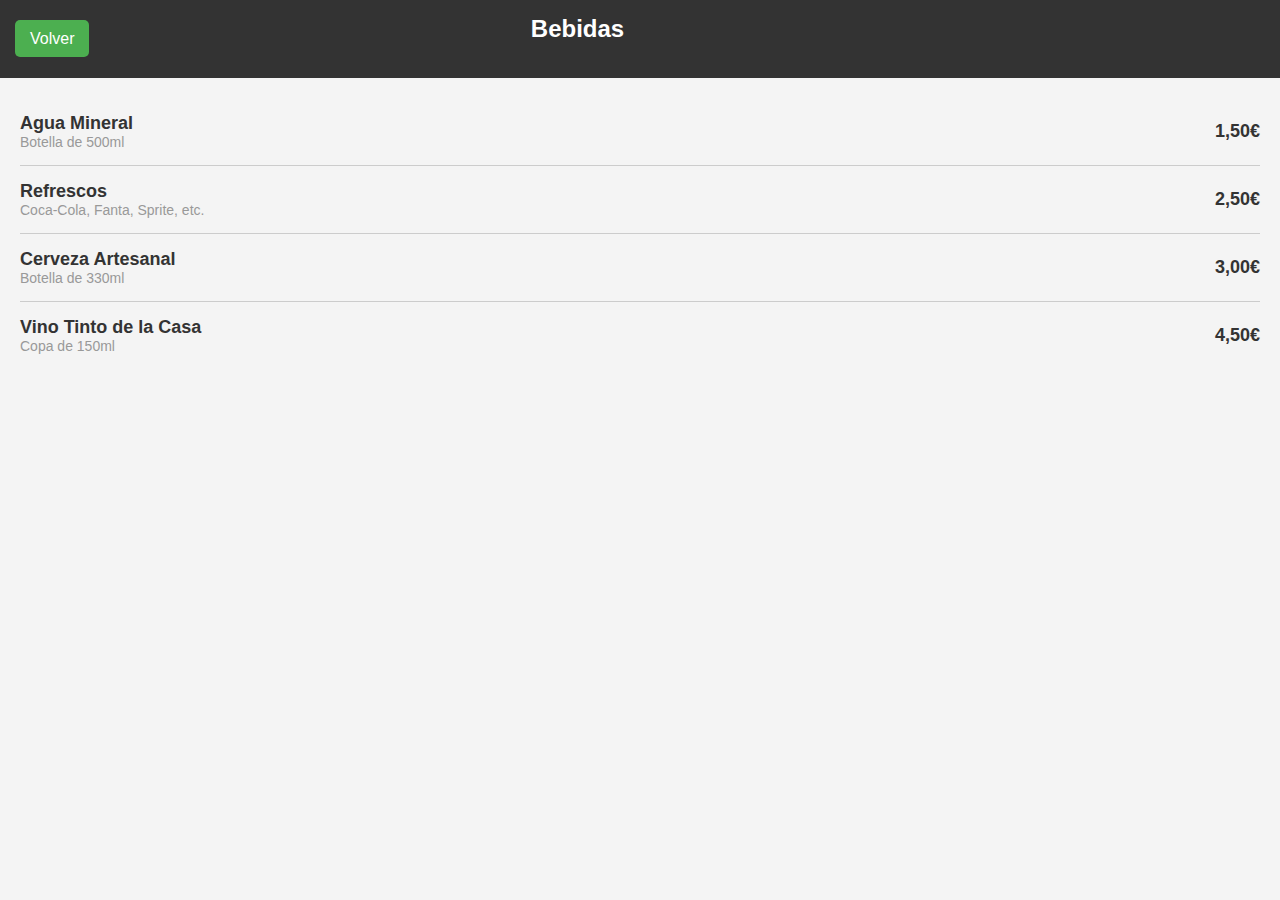
<file: Menu_1/bebidas.html>
<!DOCTYPE html>
<html lang="es">
<head>
    <meta charset="UTF-8">
    <meta name="viewport" content="width=device-width, initial-scale=1.0">
    <title>Bebidas</title>
    <link rel="stylesheet" href="styles.css">
</head>
<body>
    <header>
        <div class="cabeceraGrande">
            <div class="cabecera1">
                <a class="back-button" href="index.html">Volver</a>
            </div>
            <div class="cabecera2">
                <h1>Bebidas</h1>
            </div>
        </div>
    </header>
    <section>
        <div class="menu-item">
            <div class="item-info">
                <h3>Agua Mineral</h3>
                <p>Botella de 500ml</p>
            </div>
            <span class="price">1,50€</span>
        </div>
        <hr>

        <div class="menu-item">
            <div class="item-info">
                <h3>Refrescos</h3>
                <p>Coca-Cola, Fanta, Sprite, etc.</p>
            </div>
            <span class="price">2,50€</span>
        </div>
        <hr>
        <div class="menu-item">
            <div class="item-info">
                <h3>Cerveza Artesanal</h3>
                <p>Botella de 330ml</p>
            </div>
            <span class="price">3,00€</span>
        </div>
        <hr>
        <div class="menu-item">
            <div class="item-info">
                <h3>Vino Tinto de la Casa</h3>
                <p>Copa de 150ml</p>
            </div>
            <span class="price">4,50€</span>
        </div>
    </section>
</body>
</html>
</file>
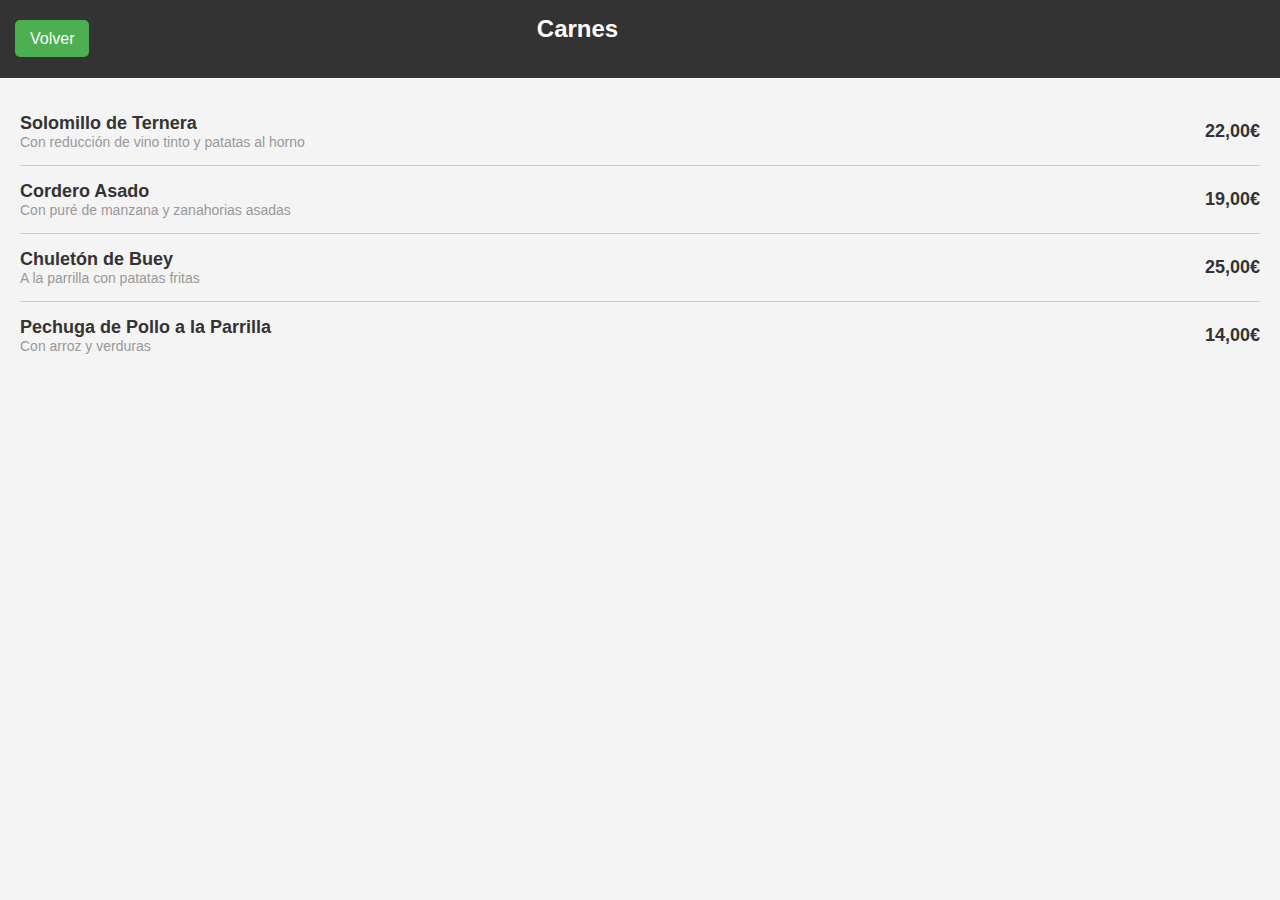
<file: Menu_1/carnes.html>
<!DOCTYPE html>
<html lang="es">
<head>
    <meta charset="UTF-8">
    <meta name="viewport" content="width=device-width, initial-scale=1.0">
    <title>Carnes</title>
    <link rel="stylesheet" href="styles.css">
</head>
<body>
    <header>
        <div class="cabeceraGrande">
            <div class="cabecera1">
                <a class="back-button" href="index.html">Volver</a>
            </div>
            <div class="cabecera2">
                <h1>Carnes</h1>
            </div>
        </div>
    </header>
    <section>
        <div class="menu-item">
            <div class="item-info">
                <h3>Solomillo de Ternera</h3>
                <p>Con reducción de vino tinto y patatas al horno</p>
            </div>
            <span class="price">22,00€</span>
        </div>
        <hr>

        <div class="menu-item">
            <div class="item-info">
                <h3>Cordero Asado</h3>
                <p>Con puré de manzana y zanahorias asadas</p>
            </div>
            <span class="price">19,00€</span>
        </div>
        <hr>
        <div class="menu-item">
            <div class="item-info">
                <h3>Chuletón de Buey</h3>
                <p>A la parrilla con patatas fritas</p>
            </div>
            <span class="price">25,00€</span>
        </div>
        <hr>
        <div class="menu-item">
            <div class="item-info">
                <h3>Pechuga de Pollo a la Parrilla</h3>
                <p>Con arroz y verduras</p>
            </div>
            <span class="price">14,00€</span>
        </div>
    </section>
</body>
</html>
</file>
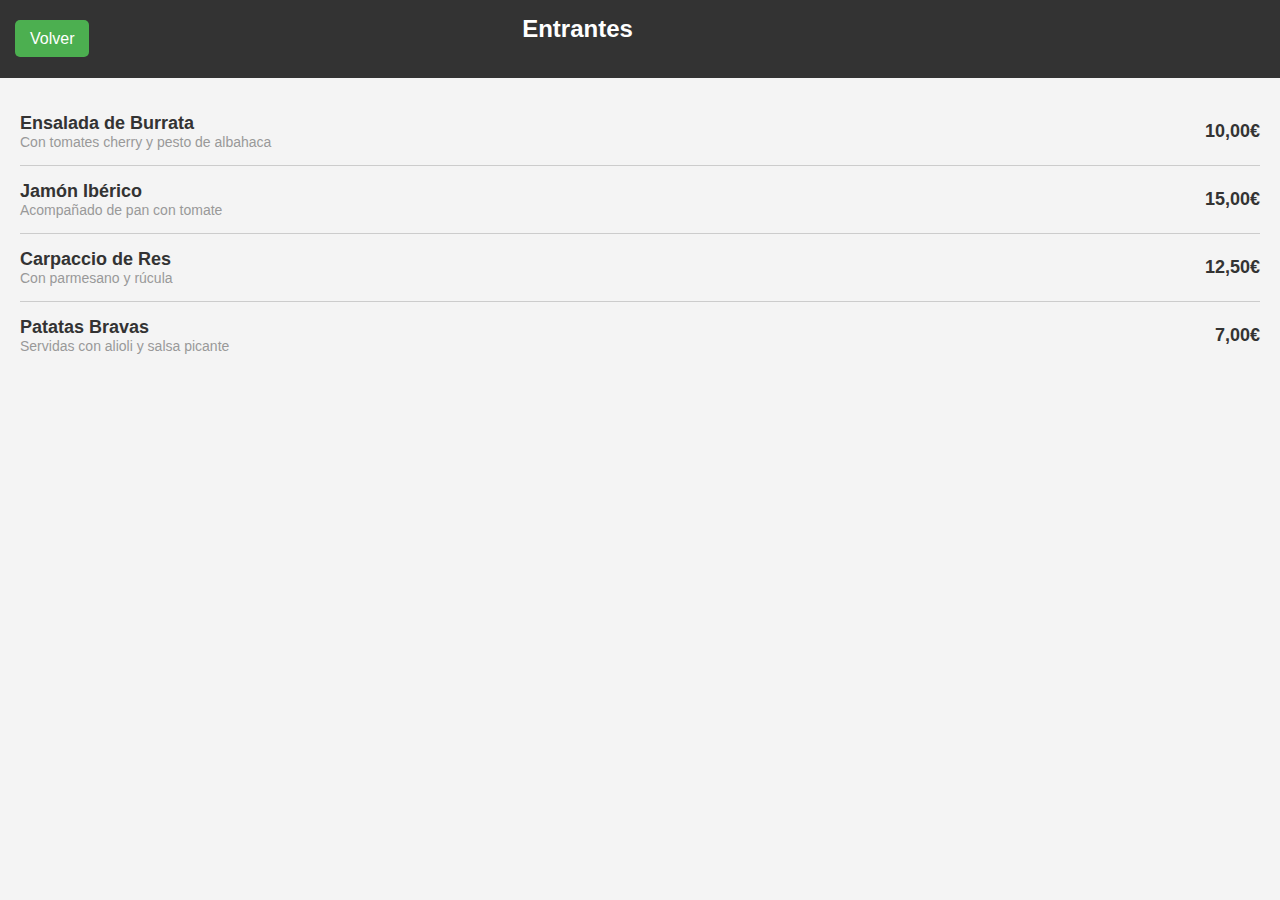
<file: Menu_1/entrantes.html>
<!DOCTYPE html>
<html lang="es">
<head>
    <meta charset="UTF-8">
    <meta name="viewport" content="width=device-width, initial-scale=1.0">
    <title>Entrantes</title>
    <link rel="stylesheet" href="styles.css">
</head>
<body>
    <header>
        <div class="cabeceraGrande">
            <div class="cabecera1">
                <a class="back-button" href="index.html">Volver</a>
            </div>
            <div class="cabecera2">
                <h1>Entrantes</h1>
            </div>
        </div>
    </header>

    <section>
        <div class="menu-item">
            <div class="item-info">
                <h3>Ensalada de Burrata</h3>
                <p>Con tomates cherry y pesto de albahaca</p>
            </div>
            <span class="price">10,00€</span>
        </div>
        <hr>

        <div class="menu-item">
            <div class="item-info">
                <h3>Jamón Ibérico</h3>
                <p>Acompañado de pan con tomate</p>
            </div>
            <span class="price">15,00€</span>
        </div>
        <hr>
        <div class="menu-item">
            <div class="item-info">
                <h3>Carpaccio de Res</h3>
                <p>Con parmesano y rúcula</p>
            </div>
            <span class="price">12,50€</span>
        </div>
        <hr>
        <div class="menu-item">
            <div class="item-info">
                <h3>Patatas Bravas</h3>
                <p>Servidas con alioli y salsa picante</p>
            </div>
            <span class="price">7,00€</span>
        </div>
    </section>
</body>
</html>
</file>
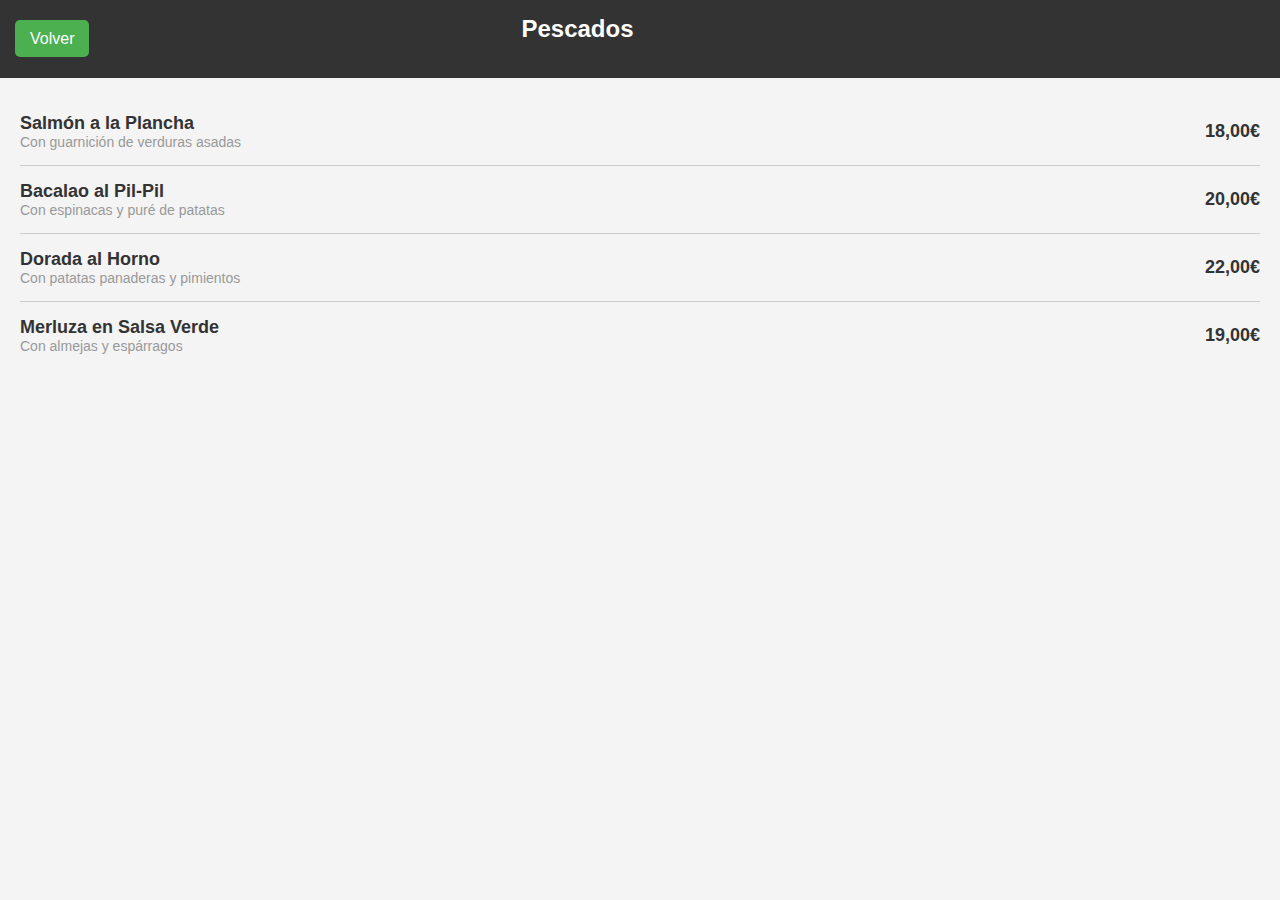
<file: Menu_1/pescados.html>
<!DOCTYPE html>
<html lang="es">
<head>
    <meta charset="UTF-8">
    <meta name="viewport" content="width=device-width, initial-scale=1.0">
    <title>Pescados</title>
    <link rel="stylesheet" href="styles.css">
</head>
<body>
    <header>
        <div class="cabeceraGrande">
            <div class="cabecera1">
                <a class="back-button" href="index.html">Volver</a>
            </div>
            <div class="cabecera2">
                <h1>Pescados</h1>
            </div>
        </div>
    </header>

    <section>
        <div class="menu-item">
            <div class="item-info">
                <h3>Salmón a la Plancha</h3>
                <p>Con guarnición de verduras asadas</p>
            </div>
            <span class="price">18,00€</span>
        </div>

        <hr>
        <div class="menu-item">
            <div class="item-info">
                <h3>Bacalao al Pil-Pil</h3>
                <p>Con espinacas y puré de patatas</p>
            </div>
            <span class="price">20,00€</span>
        </div>
        <hr>
        <div class="menu-item">
            <div class="item-info">
                <h3>Dorada al Horno</h3>
                <p>Con patatas panaderas y pimientos</p>
            </div>
            <span class="price">22,00€</span>
        </div>
        <hr>
        <div class="menu-item">
            <div class="item-info">
                <h3>Merluza en Salsa Verde</h3>
                <p>Con almejas y espárragos</p>
            </div>
            <span class="price">19,00€</span>
        </div>
    </section>
</body>
</html>
</file>
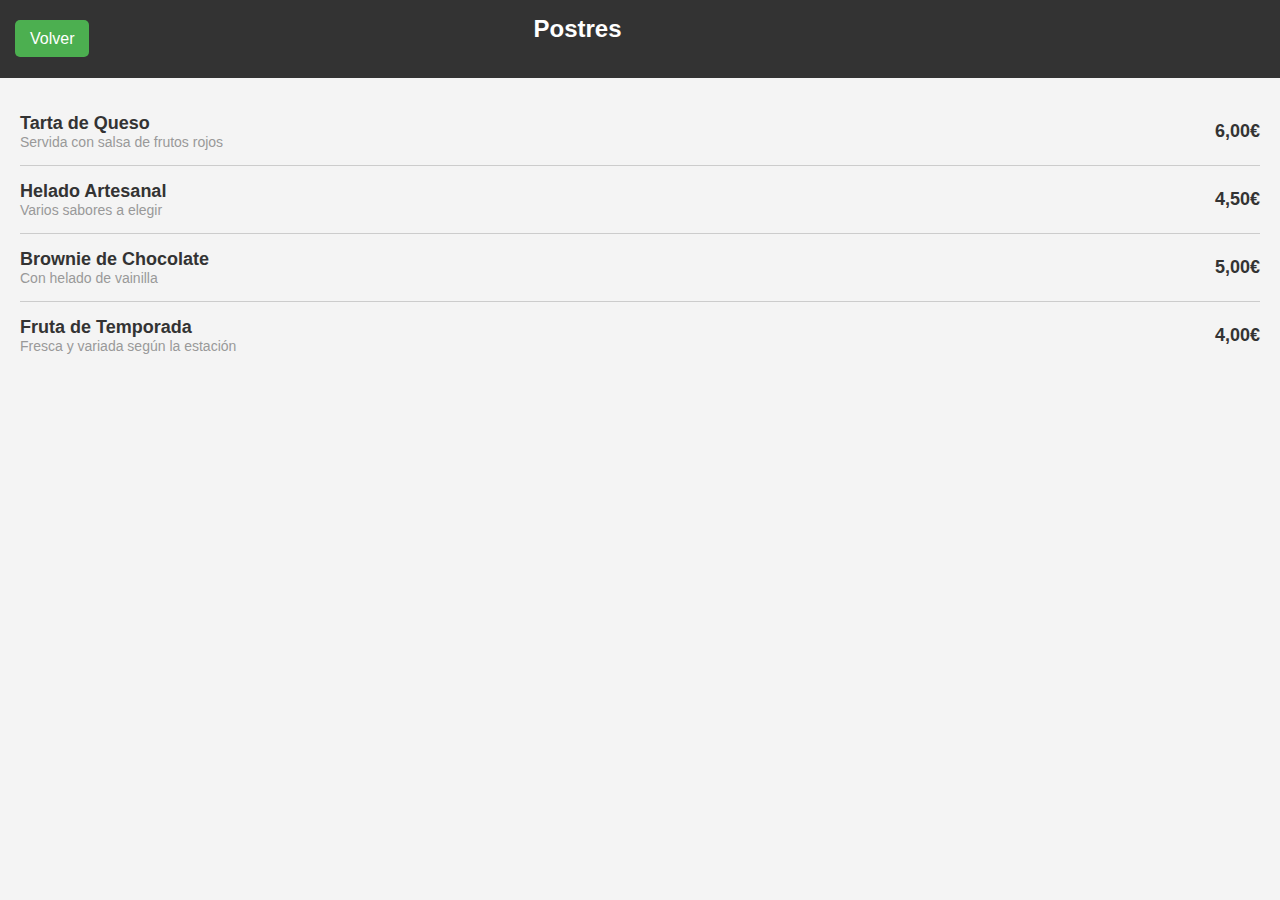
<file: Menu_1/postres.html>
<!DOCTYPE html>
<html lang="es">
<head>
    <meta charset="UTF-8">
    <meta name="viewport" content="width=device-width, initial-scale=1.0">
    <title>Postres</title>
    <link rel="stylesheet" href="styles.css">
</head>
<body>
    <header>
        <div class="cabeceraGrande">
            <div class="cabecera1">
                <a class="back-button" href="index.html">Volver</a>
            </div>
            <div class="cabecera2">
                <h1>Postres</h1>
            </div>
        </div>
    </header>
    <section>
        <div class="menu-item">
            <div class="item-info">
                <h3>Tarta de Queso</h3>
                <p>Servida con salsa de frutos rojos</p>
            </div>
            <span class="price">6,00€</span>
        </div>
        <hr>

        <div class="menu-item">
            <div class="item-info">
                <h3>Helado Artesanal</h3>
                <p>Varios sabores a elegir</p>
            </div>
            <span class="price">4,50€</span>
        </div>
        <hr>
        <div class="menu-item">
            <div class="item-info">
                <h3>Brownie de Chocolate</h3>
                <p>Con helado de vainilla</p>
            </div>
            <span class="price">5,00€</span>
        </div>
        <hr>
        <div class="menu-item">
            <div class="item-info">
                <h3>Fruta de Temporada</h3>
                <p>Fresca y variada según la estación</p>
            </div>
            <span class="price">4,00€</span>
        </div>
    </section>
</body>
</html>
</file>
<file: Menu_1/styles.css>
/* Reset básico */
* {
    margin: 0;
    padding: 0;
    box-sizing: border-box;
}

/* Fondo y estilo general */


header h1 {
    text-align: center;
    font-size: 24px;
    color: #333;
    margin-bottom: 20px;
}

section h2 {
    font-size: 20px;
    color: #333;
    margin-bottom: 10px;
    text-transform: uppercase;
    border-bottom: 2px solid #333;
    padding-bottom: 5px;
}

.menu-item {
    display: flex;
    justify-content: space-between;
    align-items: center;
    margin: 15px 0;
}

.item-info {
    max-width: 70%;
}

.item-info h3 {
    font-size: 18px;
    color: #333;
}

.item-info p {
    font-size: 14px;
    color: #999; /* Descripciones en gris */
}

.price {
    font-size: 16px;
    color: #333; /* Precio en negro */
}

hr {
    border: none;
    border-bottom: 1px solid #ccc;
    margin: 10px 0;
}

/* Estilos responsivos */
@media (max-width: 600px) {
    header h1 {
        font-size: 20px;
    }

    section h2 {
        font-size: 18px;
    }

    .menu-item {
        flex-direction: column; /* Alinea elementos verticalmente en móviles */
        align-items: flex-start; /* Alinea a la izquierda */
    }

    .item-info {
        max-width: 100%; /* Ancho completo en móviles */
    }

    .price {
        font-size: 14px; /* Ajusta el tamaño del precio */
    }
}






body {
    font-family: Arial, sans-serif;
    background-color: #f4f4f4;
    margin: 0;
    padding: 0;
}



header h1 {
    text-align: center;
    font-size: 24px;
    color: #ffffff;
    margin-bottom: 20px;
}


.back-button {
    background-color: #4CAF50; /* Verde */
    color: white;
    padding: 10px 15px;
    text-decoration: none;
    border-radius: 5px;
    border: none;
    font-size: 16px;
    cursor: pointer;
}

.back-button:hover {
    background-color: #45a049; /* Verde más oscuro */
}

section {
    padding: 20px;
}


.price {
    margin-left: auto; /* Alinea el precio a la derecha */
    font-weight: bold;
    font-size: 18px;
    color: #333;
}

.menu-link a {
    text-decoration: none;
    color: #333;
    font-size: 18px;
    padding: 10px;
    display: inline-block;
}

.menu-link a:hover {
    background-color: #eee; /* Fondo claro al pasar el ratón */
    border-radius: 5px;
}


/* Estilos cabecera  */
header {
    background-color: #333;
    color: white;
    padding: 15px;
    width: 100%;

}

.cabeceraGrande {
    display: flex;
    justify-content: center; /* Centra el contenido del header */
    align-items: center; /* Alinea verticalmente el contenido */
    width: 60%;
    height: 100%;

}

.cabecera1 {
    flex: 1; /* Permite que este div use el espacio disponible */
    width: 80%;
}

.cabecera2 {
    text-align: center; /* Centra el texto del título */
    flex: 1; /* Permite que este div use el espacio disponible */
    text-align: center;

    width: 80%;
    height: 100%;
    
}


/* Estilos para dispositivos móviles */
@media (max-width: 600px) {
    .cabeceraGrande {
        flex-direction: row; /* Cambia a columna en pantallas pequeñas */
        align-items: flex-start; /* Alinea todos los elementos al inicio */
        width: 65%;
    }

    .cabecera1 {
        width: 100%; /* Hace que el botón ocupe todo el ancho */
        text-align: left; /* Asegura que el texto se alinee a la izquierda */
        margin-top: 20px;
        width: 100%;
    }

    .cabecera2 {
        width: 100%; /* Hace que el título ocupe todo el ancho */
        margin-top: 10px; /* Espacio entre el botón y el título */
    }

    .back-button {
        width: auto; /* Ajusta el ancho del botón */
        margin-bottom: 10px; /* Espacio debajo del botón en móviles */
    }

    h1 {
        font-size: 24px; /* Ajusta el tamaño del título para móviles */
    }
}
</file>
